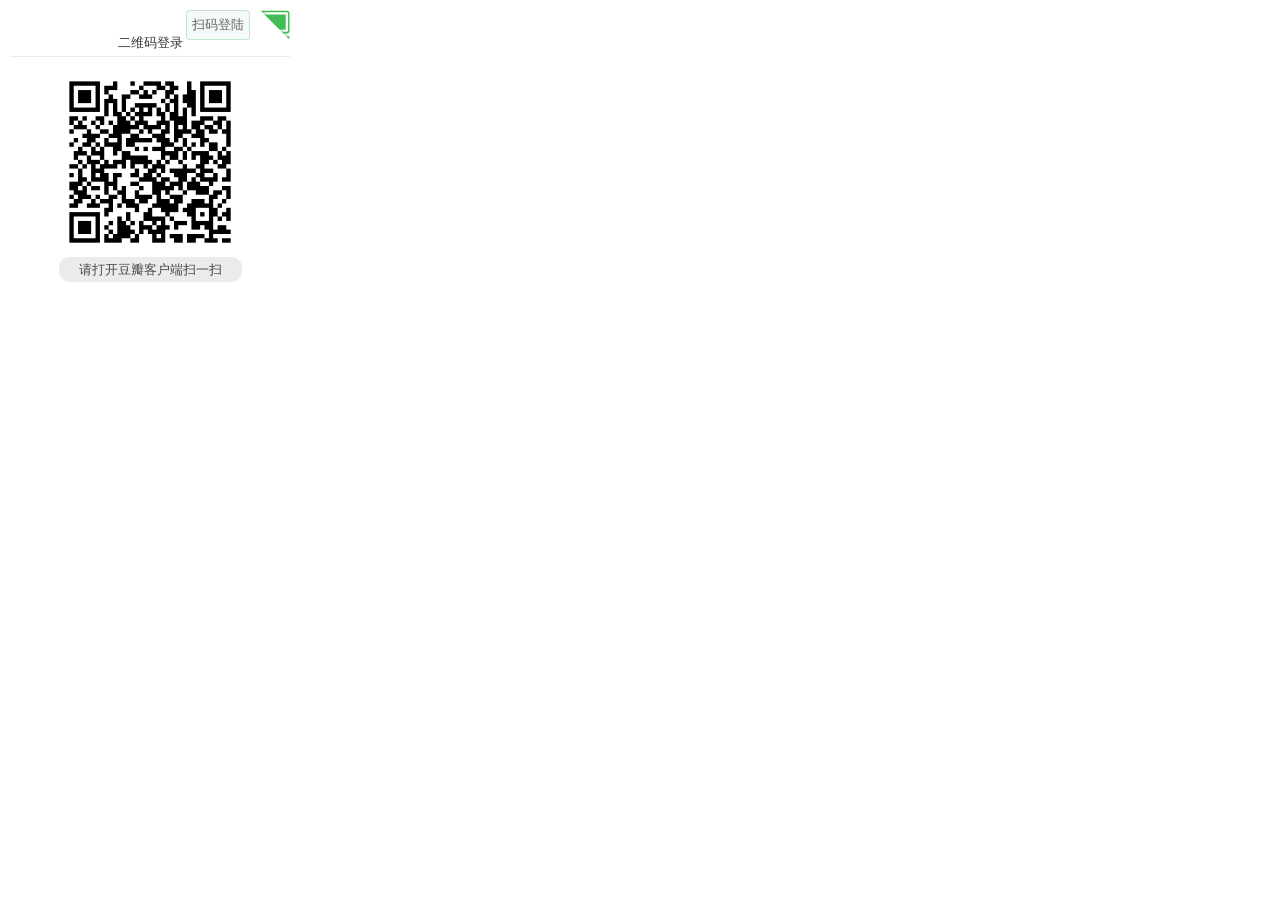
<file: loginframe.html>
<!DOCTYPE html>
<html lang="en">
<head>
    <meta charset="UTF-8">
    <meta name="viewport" content="width=device-width, initial-scale=1.0">
    <title>登录</title>
    <link rel="stylesheet" href="css/loginframe.css">
    <link rel="shortcut icon" type="image/x-icon" href="favicon.ico">
</head>
<body>
    <div class="container">
        <!-- 短信登陆/注册+密码登录 -->
        <div class="login hidden">
            <!-- 切换元素 -->
            <div class="switch-menu clearfix">
                <span class="left selected">
                    短信登陆/注册
                </span>
                <span class="left">
                    密码登录
                </span>
            </div>

            <!-- 表单区域 -->
            <form class="form">
                <!-- 短信登陆注册表单 -->
                <div class="hidden">
                    <div class="form-item">
                        <p class="txt">
                            登录注册表示同意
                            <a href="">豆瓣使用协议、隐私政策</a>
                        </p>
                    </div>
                    <!-- +86怎么设置：多写点text-indent，把空间留出来，再用绝对定位把文本框放到那去 -->
                    <div class="form-item">
                        <input type="text" class="more-text-indent" placeholder="手机号">
                        <!-- 如果div高度撑满，设置右边框就可能会出问题 -->
                        <div class="country-code">
                            <div>
                                +86
                            </div>
                            <div class="choose-area hidden">
                                <div class="center">
                                    <div class="title">
                                        选择国际区号
                                    </div>
                                    <ul>
                                        <li class="clearfix selected"><span class="left">国家名1</span>
                                            <span class="left iconfont icon-zhengque"></span>
                                            <span class="right">+1</span></li>
                                        <li class="clearfix"><span class="left">国家名2</span><span class="right">+2</span></li>
                                        <li class="clearfix"><span class="left">国家名3</span><span class="right">+3</span></li>
                                        <li class="clearfix"><span class="left">国家名4</span><span class="right">+4</span></li>
                                        <li class="clearfix"><span class="left">国家名5</span><span class="right">+5</span></li>
                                        <li class="clearfix"><span class="left">国家名6</span><span class="right">+6</span></li>
                                        <li class="clearfix"><span class="left">国家名7</span><span class="right">+7</span></li>
                                        <li class="clearfix"><span class="left">国家名8</span><span class="right">+8</span></li>
                                        <li class="clearfix"><span class="left">国家名9</span><span class="right">+9</span></li>
                                        <li class="clearfix"><span class="left">国家名10</span><span class="right">+10</span></li>
                                        <li class="clearfix"><span class="left">国家名11</span><span class="right">+11</span></li>
                                        <li class="clearfix"><span class="left">国家名12</span><span class="right">+12</span></li>
                                        <li class="clearfix"><span class="left">国家名13</span><span class="right">+13</span></li>
                                        <li class="clearfix"><span class="left">国家名14</span><span class="right">+14</span></li>
                                        <li class="clearfix"><span class="left">国家名15</span><span class="right">+15</span></li>
                                        <li class="clearfix"><span class="left">国家名16</span><span class="right">+16</span></li>
                                        <li class="clearfix"><span class="left">国家名17</span><span class="right">+17</span></li>
                                        <li class="clearfix"><span class="left">国家名18</span><span class="right">+18</span></li>
                                        <li class="clearfix"><span class="left">国家名19</span><span class="right">+19</span></li>
                                        <li class="clearfix"><span class="left">国家名20</span><span class="right">+20</span></li>
                                        <li class="clearfix"><span class="left">国家名21</span><span class="right">+21</span></li>
                                        <li class="clearfix"><span class="left">国家名22</span><span class="right">+22</span></li>
                                        <li class="clearfix"><span class="left">国家名23</span><span class="right">+23</span></li>
                                        <li class="clearfix"><span class="left">国家名24</span><span class="right">+24</span></li>
                                        <li class="clearfix"><span class="left">国家名25</span><span class="right">+25</span></li>
                                        <li class="clearfix"><span class="left">国家名26</span><span class="right">+26</span></li>
                                        <li class="clearfix"><span class="left">国家名27</span><span class="right">+27</span></li>
                                        <li class="clearfix"><span class="left">国家名28</span><span class="right">+28</span></li>
                                        <li class="clearfix"><span class="left">国家名29</span><span class="right">+29</span></li>
                                        <li class="clearfix"><span class="left">国家名30</span><span class="right">+30</span></li>
                                    </ul>
                                </div>
                            </div>
                        </div>
                    </div>

                    <div class="form-item">
                        <input type="text" placeholder="验证码">
                        <a href="" class="ab-right">
                            获取验证码
                        </a>
                    </div>

                    <div class="form-item">
                        <button class="btn">
                            登陆豆瓣
                        </button>
                    </div>
                    <div class="form-item tip clearfix">
                        <label class="left">
                            <input type="checkbox">
                            下次自动登录
                        </label>
                        <span class="right">
                            <a href="">收不到验证码</a>
                        </span>
                    </div>
                </div>
                <!-- 密码登录 -->
                <div>
                    <div class="form-item tip clearfix">
                        <a href="" class="right">找回密码</a>
                    </div>
                    <div class="form-item">
                        <input type="text" placeholder="手机号 / 邮箱">
                    </div>
                    <div class="form-item">
                        <input type="password" placeholder="密码">
                    </div>
                    <div class="form-item">
                        <button disabled class="btn">登陆豆瓣</button>
                    </div>
                    <div class="form-item tip clearfix">
                        <label class="left">
                            <input type="checkbox">
                            下次自动登录
                        </label>
                        <span class="right">
                            <a href="">收不到验证码</a>
                        </span>
                    </div>
                </div>
            </form>

            <div class="buttom">
                <span class="msg">
                    第三方登录
                </span>
                <!-- 初始图标为灰是因为图标是根据字体颜色来的，单独设置一下 -->
                <i class="iconfont icon-weixin"></i>
                <i class="iconfont icon-weibo"></i>
            </div>
        </div>

        <!-- 扫码登陆 -->
        <div class="qrcode">
            <div class="title">
                二维码登录
            </div>
            <div class="code">
                <img src="img/qrcode.img" alt="">
            </div>
            <div class="tip">请打开豆瓣客户端扫一扫</div>
        </div>

        <div class="change">
            <!-- 关于为什么没有隐藏：display属性被覆盖掉了，交给js处理 -->
            <!-- <i class="icon icon-qrcode hidden"></i> -->
            <i class="icon icon-pc"></i>
        </div>
        <div class="pointer">扫码登陆</div>
    </div>
</body>
</html>
</file>
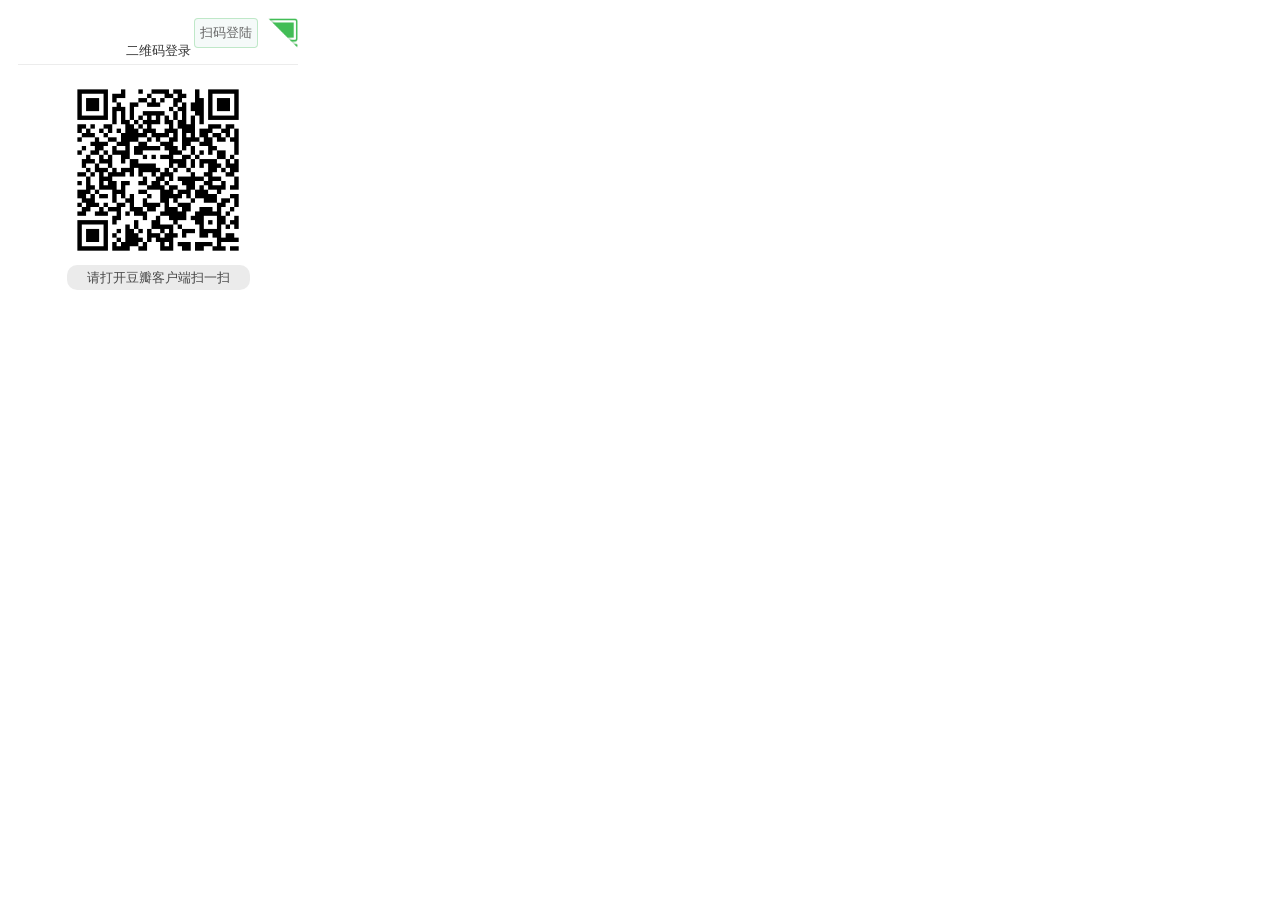
<file: shiyan.html>
<!DOCTYPE html>
<html lang="en">
<head>
    <meta charset="UTF-8">
    <meta name="viewport" content="width=device-width, initial-scale=1.0">
    <title>Document</title>
    <style>
        iframe{
            width:300px;
            height:300px;
        }
    </style>
</head>
<body>
    <iframe src="./loginframe.html" scrolling="no" frameborder="0"></iframe>
</body>
</html>
</file>
<file: css/loginframe.css>
@import "reset.css";
@import "common.css";

/* 统一设置 */
a{
    color:#41ac52;
}

input[type="text"],
input[type="password"]{
    width:100%;
    border:1px solid #e4e6e5;
    /* 盒子尺寸超过了边框：box-sizing:border-box;*/
    box-sizing:border-box;
    height:34px;
    padding-left:10px;
    border-radius:4px;
    font-size:13px;
}

/* 如果直接这么搞，这个选择器的特殊性没有属性选择器的特殊性高，经过层叠被清除（？） */
/* .more-text-indent{
    text-indent:75px;
} */
input[type="text"].more-text-indent{
    /* 不建议用text-indent，因为只是首行缩进，如果内容过多，还是会到区号div里面 */
    padding-left:60px;
}

/* 统一设置结束 */

.container{
    width:300px;
    height:300px;
    line-height:2;/*文字13px，行高26px，行高是两倍*/
    /* 方式1：padding:30px 10px 10px 10px; */
    /* 方式2：*/
    padding:10px;
    padding-top:30px;
    color:#9b9b9b;
    box-sizing: border-box;
    position:relative;
}

.container .login .switch-menu{
    border-bottom:1px solid #ccc;
    font-size:13px;
}

.container .login .switch-menu span{
    width:150px;
    text-align:center;
    cursor:pointer;
}

.container .login .switch-menu span.selected{
    font-weight:bold;
    color:#333;
    /* 下边框没有把外层div覆盖掉*/
    /* 解决：设置margin-bottom：-1px*/
    border-bottom:1px solid #494949;
    margin-bottom:-1px;
}

.container .login .form .form-item{
    margin:10px 0;
    /* 只要不去偏移，不会造成什么影响，并不会改变以前的排列方式 */
    position:relative;
    font-size:13px;
}

.container .login .form .form-item.txt{
    font-size:12px;
}

.container .login .form .form-item .country-code{
    position:absolute;
    width:51px;
    height:26px;
    left:0;
    top:5px;
    text-align:center;
    line-height:26px;
    color:#333;
    font-weight:bold;
    font-size:15px;
    border-right:1px solid #e4e6e5;
    /* 如何解决边框撑满的问题：高度设小一点 */
    cursor:pointer;
}

.container .login .form .form-item .country-code .choose-area{
    /* 铺满整个视口，背景半透明元素 */
    position:fixed;
    width:100%;
    height:100%;
    background:rgba(255,255,255,0.5);
    left:0;
    top:0;
    z-index:1;/* 尽量靠前 */
}

.container .login .form .form-item .country-code .choose-area .center{
    width:285px;
    height:225px;
    position:absolute;/* 相对于父元素进行定位，父元素已经是定位元素了 */
    box-sizing:border-box;
    border:1px solid #bbb;
    left:0;
    right:0;
    top:0;
    bottom:0;
    margin:auto;
    background:#fff;
    border-radius:5px;
    /* 没设置手型，但是鼠标指上去是小手，是因为父元素设置的鼠标样式，元素在父元素里面，所以鼠标指着它，相当于鼠标也在指着父元素 */
    cursor:default;
    overflow:hidden;
}

.container .login .form .form-item .country-code .choose-area .center .title{
    background:#ebf5eb;
    /* 背景元素覆盖边框盒，跑到外边去了（盒子边框不再是矩形，但是背景颜色仍是矩形，导致边上的角跑出去了），溢出隐藏即可 */
    /* 另解：这里再给它设置一个圆角边框 */
    height:42px;
    line-height:42px;
    text-align:left;
    padding-left:10px;
    color:#060;
    font-weight:bold;
}

/* 不加border-box的话，加了padding，尺寸不太对了 */
.container .login .form .form-item .country-code .choose-area .center ul{
    height:180px;
    overflow:auto;
    padding:10px;
    box-sizing:border-box;
    font-size:14px;
}

.container .login .form .form-item .country-code .choose-area .center ul li{
    height:38px;
    line-height:38px;
    border-top:1px solid #e5e5e5;
    cursor:pointer;
}

.container .login .form .form-item .country-code .choose-area .center ul li .right{
    color:#aaa;
}

.container .login .form .form-item .country-code .choose-area .center ul li:last-child{
    border-bottom:1px solid #e5e5e5;
}

.container .login .form .form-item .country-code .choose-area .center ul li.selected{
    color:#42bd56;
}

/* 为什么到这里，右侧的区号没有变？ */
/* 左边的文字继承父元素li，但是右边span元素自己设置元素，没有继承颜色 */
/* 利用层叠，找到选中的li的right元素，设置一下继承 */

.container .login .form .form-item .country-code .choose-area .center ul li.selected .right{
    color:inherit;
}

.container .login .form .form-item .country-code .choose-area .center ul li.selected .iconfont{
    margin-left:10px;
}

.container .form-item .ab-right{
    position:absolute;
    right:7px;
    top:5px;
}

.container .form-item .btn{
    width:100%;
    height:34px;
    font-size:15px;
}

.container .login .form .form-item.tip{
    font-size:12px;
    color:#333;
}

.btn:disabled{
    background:rgba(66,189,86,.5);
}

.container .login .bottom{
    border-top:1px solid #ddd;
}

.container .login .bottom .msg{
    font-size:11px;
    vertical-align:2px;
}

.container .login .bottom .iconfont{
    margin-left:12px;
}

.container .login .bottom .iconfont.icon-weixin{
    color:#34950e;
}

.container .login .bottom .iconfont.icon-weibo{
    color:#ea5d5c;
}

.container .qrcode{
    font-size:13px;
}

.container .qrcode .title{
    color:#333;
    border-bottom:1px solid #ececec;
}

.container .qrcode .code{
    text-align:center;
    /* 这里图片距离div底部还有一点距离，可能影响样式 */
    /* 解决方案：font-size设为0/图片设置display:block（注意：要再去设置居中方式） */
    font-size:0;
    margin-top:20px;

}

.container .qrcode .code img{
    width:170px;
    height:170px;
}

.container .qrcode .tip{
    width:183px;
    height:25px;
    background:rgba(0,0,0,.08);
    color:#494949;
    line-height:25px;
    margin:0 auto;
    text-align:center;
    border-radius:10px;
    margin-top:10px;
}

.container .change{
    position:absolute;
    width:30px;
    height:30px;
    right:10px;
    top:10px;
}

.container .change .icon{
    width:30px;
    height:30px;
    /* 现在是行盒，如果不改的话设高度没用 */
    display:block;
    cursor:pointer;
}

.container .change .icon.icon-qrcode{
    background:url("./../img/qrcodeicon.png")no-repeat left top/100% 100%;
}

.container .change .icon.icon-pc{
    background:url("./../img/computericon.png")no-repeat left top/100% 100%;
}

.container .pointer{
    position:absolute;
    /* 不用管宽度，根据字体文字多少来设置的 */
    height:28px;
    line-height:28px;
    border:1px solid rgba(66, 189, 86, 0.3);
    color:#666;
    font-size:13px;
    background:#f5faf9;
    right:50px;
    top:10px;
    padding:0 5px;
    border-radius:4px;
}
</file>
